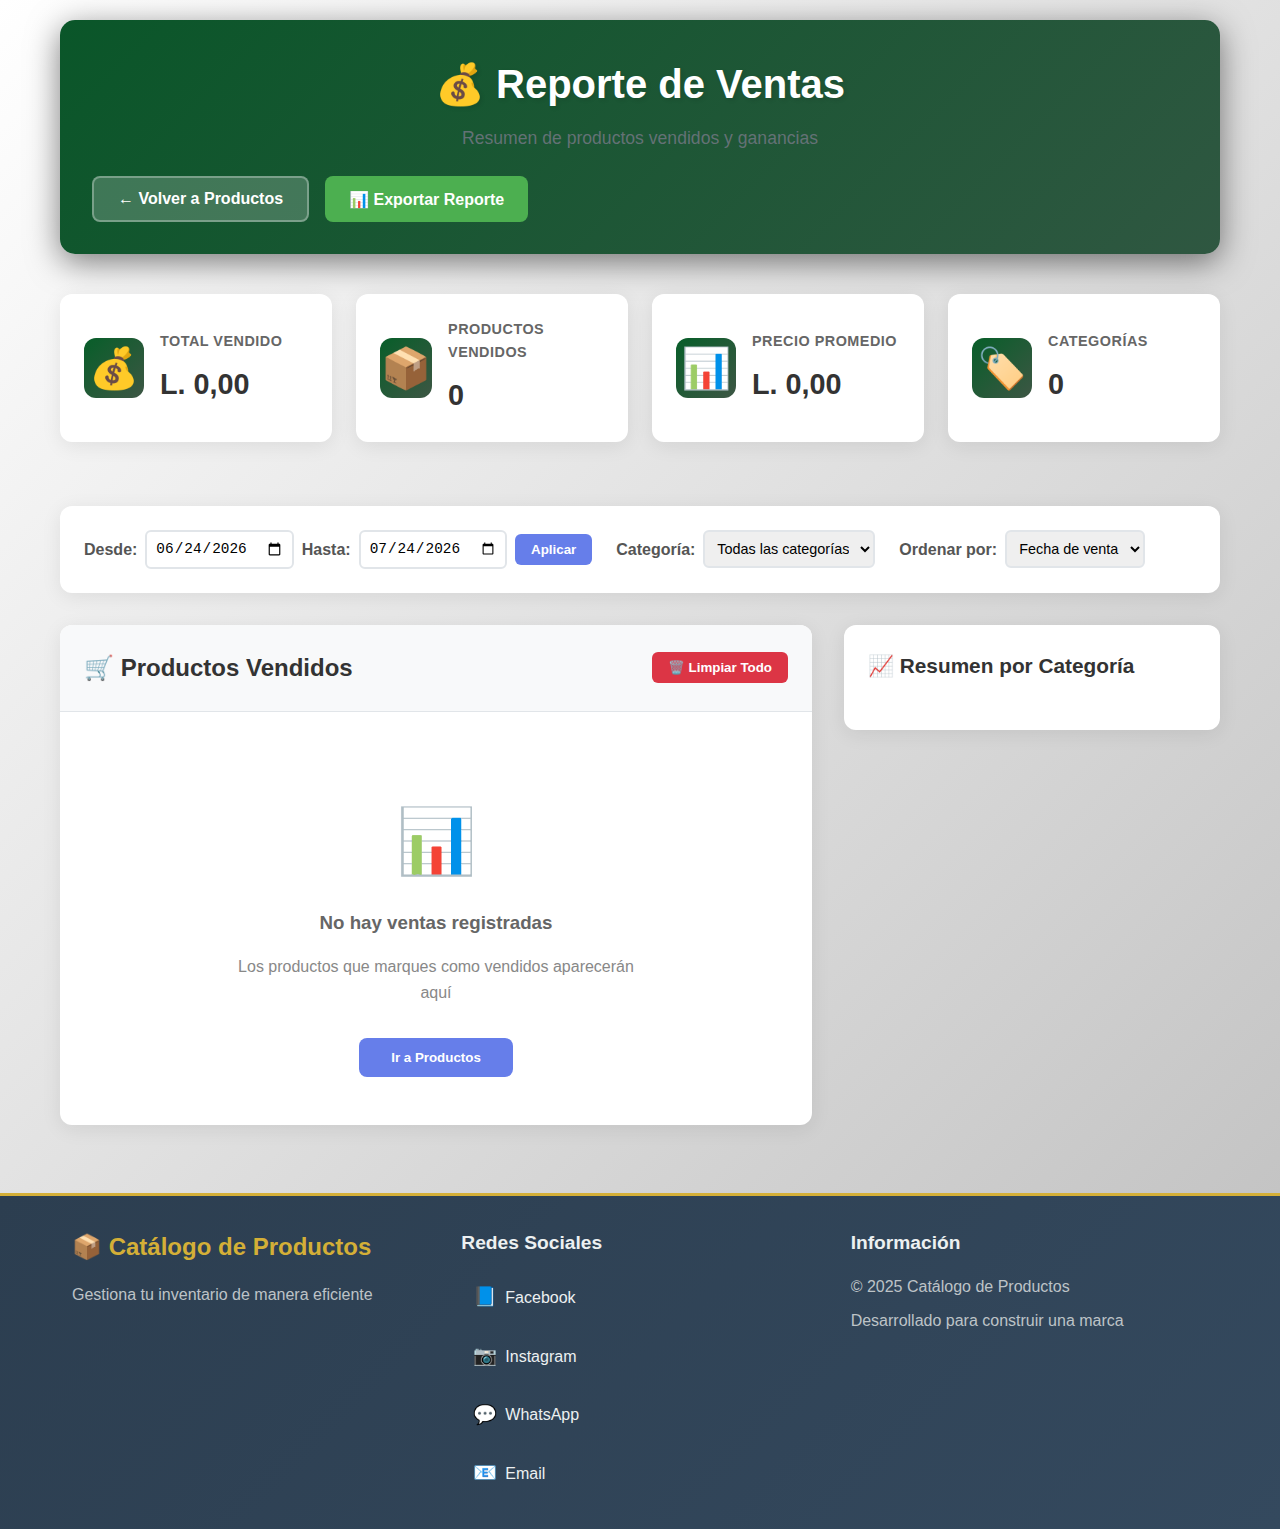
<file: ventas.html>
<!DOCTYPE html>
<html lang="es">
<head>
    <meta charset="UTF-8">
    <meta name="viewport" content="width=device-width, initial-scale=1.0">
    <title>Reporte de Ventas - Productos</title>
    <link rel="stylesheet" href="styles.css">
    <link rel="stylesheet" href="ventas.css">
</head>
<body>
    <div class="container">
        <header>
            <div class="sales-header">
                <div class="header-content">
                    <h1>💰 Reporte de Ventas</h1>
                    <p>Resumen de productos vendidos y ganancias</p>
                </div>
                <div class="header-actions">
                    <button id="backToProducts" class="back-btn" onclick="window.location.href='index.html'">
                        ← Volver a Productos
                    </button>
                    <button id="exportSales" class="export-btn">
                        📊 Exportar Reporte
                    </button>
                </div>
            </div>
        </header>

        <div class="sales-dashboard">
            <!-- Resumen General -->
            <div class="summary-cards">
                <div class="summary-card total-sales">
                    <div class="card-icon">💰</div>
                    <div class="card-content">
                        <h3>Total Vendido</h3>
                        <span id="totalSalesAmount" class="card-value">L. 0.00</span>
                    </div>
                </div>
                
                <div class="summary-card total-items">
                    <div class="card-icon">📦</div>
                    <div class="card-content">
                        <h3>Productos Vendidos</h3>
                        <span id="totalItemsSold" class="card-value">0</span>
                    </div>
                </div>
                
                <div class="summary-card avg-price">
                    <div class="card-icon">📊</div>
                    <div class="card-content">
                        <h3>Precio Promedio</h3>
                        <span id="averagePrice" class="card-value">$0.00</span>
                    </div>
                </div>
                
                <div class="summary-card categories">
                    <div class="card-icon">🏷️</div>
                    <div class="card-content">
                        <h3>Categorías</h3>
                        <span id="categoriesCount" class="card-value">0</span>
                    </div>
                </div>
            </div>

            <!-- Filtros y Controles -->
            <div class="sales-controls">
                <div class="date-range">
                    <label for="dateFrom">Desde:</label>
                    <input type="date" id="dateFrom">
                    <label for="dateTo">Hasta:</label>
                    <input type="date" id="dateTo">
                    <button id="applyDateFilter" class="filter-btn">Aplicar</button>
                </div>
                
                <div class="category-filter">
                    <label for="salesCategoryFilter">Categoría:</label>
                    <select id="salesCategoryFilter">
                        <option value="">Todas las categorías</option>
                    </select>
                </div>
                
                <div class="sort-options">
                    <label for="salesSortBy">Ordenar por:</label>
                    <select id="salesSortBy">
                        <option value="date">Fecha de venta</option>
                        <option value="name">Nombre</option>
                        <option value="price">Precio</option>
                        <option value="category">Categoría</option>
                    </select>
                </div>
            </div>

            <!-- Lista de Productos Vendidos -->
            <div class="sales-content">
                <div class="sales-section">
                    <div class="section-header">
                        <h2>🛒 Productos Vendidos</h2>
                        <div class="section-actions">
                            <button id="clearAllSales" class="clear-all-btn">
                                🗑️ Limpiar Todo
                            </button>
                        </div>
                    </div>
                    
                    <div class="sales-list" id="salesList">
                        <!-- Los productos vendidos se mostrarán aquí -->
                    </div>
                    
                    <div class="no-sales" id="noSales" style="display: none;">
                        <div class="no-sales-content">
                            <div class="no-sales-icon">📊</div>
                            <h3>No hay ventas registradas</h3>
                            <p>Los productos que marques como vendidos aparecerán aquí</p>
                            <button onclick="window.location.href='index.html'" class="go-to-products-btn">
                                Ir a Productos
                            </button>
                        </div>
                    </div>
                </div>

                <!-- Resumen por Categoría -->
                <div class="category-summary">
                    <h3>📈 Resumen por Categoría</h3>
                    <div class="category-stats" id="categoryStats">
                        <!-- Las estadísticas por categoría se mostrarán aquí -->
                    </div>
                </div>
            </div>
        </div>
    </div>

    <!-- Footer -->
    <footer class="footer">
        <div class="footer-content">
            <div class="footer-section">
                <h3>📦 Catálogo de Productos</h3>
                <p>Gestiona tu inventario de manera eficiente</p>
            </div>
            
            <div class="footer-section">
                <h4>Redes Sociales</h4>
                <div class="social-links">
                    <a href="#" class="social-link facebook" title="Facebook">
                        <span>📘</span> Facebook
                    </a>
                    <a href="#" class="social-link instagram" title="Instagram">
                        <span>📷</span> Instagram
                    </a>
                    <a href="#" class="social-link whatsapp" title="WhatsApp">
                        <span>💬</span> WhatsApp
                    </a>
                    <a href="#" class="social-link email" title="Email">
                        <span>📧</span> Email
                    </a>
                </div>
            </div>
            
            <div class="footer-section">
                <h4>Información</h4>
                <p>© 2025 Catálogo de Productos</p>
                <p>Desarrollado para construir una marca</p>
            </div>
        </div>
    </footer>

    <script src="script.js"></script>
    <script src="ventas.js"></script>
</body>
</html>
</file>
<file: ventas.css>
/* Estilos específicos para la página de ventas */

/* Header de Ventas */
.sales-header {
    background: linear-gradient(135deg, #0a5629 0%, #2f5741 100%);
    color: white;
    padding: 2rem;
    border-radius: 15px;
    margin-bottom: 2rem;
    box-shadow: 0 8px 32px rgba(0, 0, 0, 0.5);
}

.header-content h1 {
    margin: 0 0 0.5rem 0;
    font-size: 2.5rem;
    font-weight: 700;
    color: white;
}

.header-content p {
    margin: 0;
    opacity: 0.9;
    font-size: 1.1rem;
}

.header-actions {
    display: flex;
    gap: 1rem;
    margin-top: 1.5rem;
}

.back-btn, .export-btn {
    padding: 0.75rem 1.5rem;
    border: none;
    border-radius: 8px;
    font-weight: 600;
    cursor: pointer;
    transition: all 0.3s ease;
    font-size: 1rem;
}

.back-btn {
    background: rgba(255, 255, 255, 0.2);
    color: rgb(255, 255, 255);
    border: 2px solid rgba(255, 255, 255, 0.3);
}

.back-btn:hover {
    background: rgba(255, 255, 255, 0.3);
    transform: translateY(-2px);
}

.export-btn {
    background: #4CAF50;
    color: white;
}

.export-btn:hover {
    background: #45a049;
    transform: translateY(-2px);
}

/* Dashboard de Ventas */
.sales-dashboard {
    display: flex;
    flex-direction: column;
    gap: 2rem;
}

/* Tarjetas de Resumen */
.summary-cards {
    display: grid;
    grid-template-columns: repeat(auto-fit, minmax(250px, 1fr));
    gap: 1.5rem;
    margin-bottom: 2rem;
}

.summary-card {
    background: white;
    padding: 1.5rem;
    border-radius: 12px;
    box-shadow: 0 4px 20px rgba(0, 0, 0, 0.08);
    display: flex;
    align-items: center;
    gap: 1rem;
    transition: transform 0.3s ease, box-shadow 0.3s ease;
}

.summary-card:hover {
    transform: translateY(-5px);
    box-shadow: 0 8px 30px rgba(0, 0, 0, 0.12);
}

.card-icon {
    font-size: 2.5rem;
    width: 60px;
    height: 60px;
    display: flex;
    align-items: center;
    justify-content: center;
    border-radius: 12px;
    background: linear-gradient(135deg, #075e29 0%, #3d5644 100%);
    color: white;
}

.card-content h3 {
    margin: 0 0 0.5rem 0;
    color: #666;
    font-size: 0.9rem;
    font-weight: 600;
    text-transform: uppercase;
    letter-spacing: 0.5px;
}

.card-value {
    font-size: 1.8rem;
    font-weight: 700;
    color: #333;
}

/* Controles de Ventas */
.sales-controls {
    background: white;
    padding: 1.5rem;
    border-radius: 12px;
    box-shadow: 0 4px 20px rgba(0, 0, 0, 0.08);
    display: flex;
    flex-wrap: wrap;
    gap: 1.5rem;
    align-items: center;
}

.date-range, .category-filter, .sort-options {
    display: flex;
    align-items: center;
    gap: 0.5rem;
}

.date-range label, .category-filter label, .sort-options label {
    font-weight: 600;
    color: #555;
    white-space: nowrap;
}

.date-range input, .category-filter select, .sort-options select {
    padding: 0.5rem;
    border: 2px solid #e1e5e9;
    border-radius: 6px;
    font-size: 0.9rem;
    transition: border-color 0.3s ease;
}

.date-range input:focus, .category-filter select:focus, .sort-options select:focus {
    outline: none;
    border-color: #667eea;
}

.filter-btn {
    padding: 0.5rem 1rem;
    background: #667eea;
    color: white;
    border: none;
    border-radius: 6px;
    font-weight: 600;
    cursor: pointer;
    transition: background 0.3s ease;
}

.filter-btn:hover {
    background: #5a6fd8;
}

/* Contenido de Ventas */
.sales-content {
    display: grid;
    grid-template-columns: 2fr 1fr;
    gap: 2rem;
}

.sales-section {
    background: white;
    border-radius: 12px;
    box-shadow: 0 4px 20px rgba(0, 0, 0, 0.08);
    overflow: hidden;
}

.section-header {
    padding: 1.5rem;
    background: #f8f9fa;
    border-bottom: 1px solid #e1e5e9;
    display: flex;
    justify-content: space-between;
    align-items: center;
}

.section-header h2 {
    margin: 0;
    color: #333;
    font-size: 1.5rem;
}

.section-actions {
    display: flex;
    gap: 1rem;
}

.clear-all-btn {
    padding: 0.5rem 1rem;
    background: #dc3545;
    color: white;
    border: none;
    border-radius: 6px;
    font-weight: 600;
    cursor: pointer;
    transition: background 0.3s ease;
}

.clear-all-btn:hover {
    background: #c82333;
}

/* Lista de Ventas */
.sales-list {
    max-height: 600px;
    overflow-y: auto;
}

.sale-item {
    padding: 1.5rem;
    border-bottom: 1px solid #f0f0f0;
    display: flex;
    justify-content: space-between;
    align-items: center;
    transition: background 0.3s ease;
    gap: 1rem;
}

.sale-item:hover {
    background: #f8f9fa;
}

.sale-item:last-child {
    border-bottom: none;
}

.sale-info {
    flex: 1;
}

.sale-product-name {
    font-weight: 600;
    color: #333;
    margin: 0 0 0.25rem 0;
    font-size: 1.1rem;
}

.sale-details {
    display: flex;
    gap: 1rem;
    color: #666;
    font-size: 0.9rem;
}

.sale-price {
    font-weight: 700;
    color: #28a745;
    font-size: 1.2rem;
}

.sale-date {
    color: #666;
    font-size: 0.85rem;
}

/* Sin Ventas */
.no-sales {
    padding: 3rem;
    text-align: center;
}

.no-sales-content {
    max-width: 400px;
    margin: 0 auto;
}

.no-sales-icon {
    font-size: 4rem;
    margin-bottom: 1rem;
}

.no-sales-content h3 {
    color: #666;
    margin: 0 0 1rem 0;
}

.no-sales-content p {
    color: #888;
    margin: 0 0 2rem 0;
}

.go-to-products-btn {
    padding: 0.75rem 2rem;
    background: #667eea;
    color: white;
    border: none;
    border-radius: 8px;
    font-weight: 600;
    cursor: pointer;
    transition: background 0.3s ease;
}

.go-to-products-btn:hover {
    background: #5a6fd8;
}

/* Resumen por Categoría */
.category-summary {
    background: white;
    padding: 1.5rem;
    border-radius: 12px;
    box-shadow: 0 4px 20px rgba(0, 0, 0, 0.08);
    height: fit-content;
}

.category-summary h3 {
    margin: 0 0 1.5rem 0;
    color: #333;
    font-size: 1.3rem;
}

.category-stats {
    display: flex;
    flex-direction: column;
    gap: 1rem;
}

.category-stat {
    display: flex;
    justify-content: space-between;
    align-items: center;
    padding: 1rem;
    background: #f8f9fa;
    border-radius: 8px;
    border-left: 4px solid #667eea;
}

.category-name {
    font-weight: 600;
    color: #333;
}

.category-values {
    text-align: right;
}

.category-count {
    font-size: 1.1rem;
    font-weight: 700;
    color: #667eea;
}

.category-total {
    font-size: 0.9rem;
    color: #28a745;
    font-weight: 600;
}

/* Botón de Ventas en la página principal */
.sales-btn {
    padding: 0.5rem 1rem;
    background: linear-gradient(135deg, #28a745 0%, #20c997 100%);
    color: white;
    border: none;
    border-radius: 6px;
    font-weight: 600;
    cursor: pointer;
    transition: all 0.3s ease;
    font-size: 0.9rem;
}

.sales-btn:hover {
    background: linear-gradient(135deg, #218838 0%, #1ea085 100%);
    transform: translateY(-2px);
    box-shadow: 0 4px 12px rgba(40, 167, 69, 0.3);
}

/* Responsive */
@media (max-width: 768px) {
    .sales-content {
        grid-template-columns: 1fr;
    }
    
    .summary-cards {
        grid-template-columns: repeat(auto-fit, minmax(200px, 1fr));
    }
    
    .sales-controls {
        flex-direction: column;
        align-items: stretch;
    }
    
    .date-range, .category-filter, .sort-options {
        flex-direction: column;
        align-items: stretch;
    }
    
    .header-actions {
        flex-direction: column;
    }
    
    .sale-item {
        flex-direction: column;
        align-items: flex-start;
        gap: 1rem;
    }
    
    .sale-details {
        flex-direction: column;
        gap: 0.5rem;
    }
}

/* Estilos específicos para imágenes en ventas */
.sale-image-container {
    width: 80px;
    height: 60px;
    overflow: hidden;
    border-radius: 6px;
    background: #f8f9fa;
    display: flex;
    align-items: center;
    justify-content: center;
    flex-shrink: 0;
    border: 2px solid #e1e5e9;
}

.sale-image {
    width: 100%;
    height: 100%;
    object-fit: cover;
    border-radius: 4px;
}

/* Ajustes responsive para imágenes en ventas */
@media (max-width: 768px) {
    .sale-image-container {
        width: 60px;
        height: 45px;
    }
    
    .sale-item {
        gap: 0.75rem;
    }
}
</file>
<file: styles.css>
/* Reset y configuración base */
* {
    margin: 0;
    padding: 0;
    box-sizing: border-box;
}

body {
    font-family: 'Segoe UI', Tahoma, Geneva, Verdana, sans-serif;
    background: linear-gradient(135deg, #ffffff, #bcbcbc);
    min-height: 100vh;
    color: #5e89b3;
    line-height: 1.6;
}

.container {
    max-width: 1200px;
    margin: 0 auto;
    padding: 20px;
}

/* Header */
header {
    text-align: center;
    margin-bottom: 40px;
    color: #212529;
}

header h1 {
    font-size: 2.5rem;
    margin-bottom: 10px;
    text-shadow: 2px 2px 4px rgba(0,0,0,0.1);
    color: #212529;
}

header p {
    font-size: 1.1rem;
    color: #6c757d;
}



/* Sección de búsqueda */
.search-section {
    background: white;
    border-radius: 15px;
    padding: 30px;
    margin-bottom: 30px;
    box-shadow: 0 10px 30px rgba(0, 0, 0, 0.08);
    border: 1px solid #f1f3f4;
}

.search-controls {
    display: flex;
    gap: 20px;
    margin-bottom: 20px;
    flex-wrap: wrap;
    align-items: center;
}

.search-box {
    flex: 1;
    min-width: 300px;
    position: relative;
}

.search-box input {
    width: 100%;
    padding: 15px 50px 15px 20px;
    border: 2px solid #dee2e6;
    border-radius: 25px;
    font-size: 1rem;
    transition: all 0.3s ease;
    background: #fefefe;
}

.search-box input:focus {
    outline: none;
    border-color: #d4af37;
    box-shadow: 0 0 0 3px rgba(212, 175, 55, 0.1);
}

.search-box input:not(:placeholder-shown) {
    border-color: #d4af37;
    background-color: #fefefe;
}

.search-box input:not(:placeholder-shown) + button {
    background: #b8860b;
}

.search-box button {
    position: absolute;
    right: 5px;
    top: 50%;
    transform: translateY(-50%);
    background: #d4af37;
    color: white;
    border: none;
    width: 40px;
    height: 40px;
    border-radius: 50%;
    cursor: pointer;
    transition: all 0.3s ease;
}

.search-box button:hover {
    background: #b8860b;
    transform: translateY(-50%) scale(1.1);
}

.filters {
    display: flex;
    gap: 15px;
    flex-wrap: wrap;
}

.filters select {
    padding: 12px 15px;
    border: 2px solid #dee2e6;
    border-radius: 8px;
    font-size: 1rem;
    background: #fefefe;
    cursor: pointer;
    transition: all 0.3s ease;
}

.filters select:focus {
    outline: none;
    border-color: #d4af37;
    box-shadow: 0 0 0 3px rgba(212, 175, 55, 0.1);
}

.results-info {
    display: flex;
    justify-content: space-between;
    align-items: center;
    padding-top: 20px;
    border-top: 1px solid #dee2e6;
    flex-wrap: wrap;
    gap: 15px;
}

.results-info span {
    font-weight: 600;
    color: #212529;
}

.search-help {
    text-align: center;
    margin: 0 15px;
}

.search-help small {
    color: #6c757d;
    font-size: 0.85rem;
    font-style: italic;
}

.clear-btn {
    background: #6c757d;
    color: white;
    border: none;
    padding: 8px 16px;
    border-radius: 20px;
    cursor: pointer;
    font-size: 0.9rem;
    transition: all 0.3s ease;
}

.clear-btn:hover {
    background: #495057;
    transform: translateY(-1px);
}

/* Grid de productos */
.products-grid {
    display: grid;
    grid-template-columns: repeat(auto-fill, minmax(350px, 1fr));
    gap: 25px;
    margin-bottom: 40px;
}

.product-card {
    background: white;
    border-radius: 15px;
    padding: 25px;
    box-shadow: 0 8px 25px rgba(0, 0, 0,0.08);
    transition: all 0.3s ease;
    border: 1px solid #f1f3f4;
}

.product-card:hover {
    transform: translateY(0px);
    box-shadow: 0 15px 40px rgba(0, 0, 0, 0.12);
    border-color: #d4af37;
}

.product-header {
    display: flex;
    justify-content: space-between;
    align-items: flex-start;
    margin-bottom: 15px;
    gap: 10px;
}

.product-name {
    font-size: 1.3rem;
    color: #212529;
    margin: 0;
    flex: 1;
    line-height: 1.3;
}

.product-code {
    background: #f8f9fa;
    color: #495057;
    padding: 4px 8px;
    border-radius: 6px;
    font-size: 0.8rem;
    white-space: nowrap;
}

.product-details {
    display: flex;
    flex-direction: column;
    gap: 12px;
}

.product-info {
    display: flex;
    gap: 10px;
    flex-wrap: wrap;
}

.product-category {
    background: linear-gradient(135deg, #d4af37 0%, #b8860b 100%);
    color: white;
    padding: 4px 12px;
    border-radius: 15px;
    font-size: 0.85rem;
    font-weight: 500;
}

.product-brand {
    background: #495057;
    color: white;
    padding: 4px 12px;
    border-radius: 15px;
    font-size: 0.85rem;
}

.product-pricing {
    display: flex;
    justify-content: space-between;
    align-items: center;
    flex-wrap: wrap;
    gap: 10px;
}

.product-price {
    font-size: 1.5rem;
    font-weight: bold;
    color: #d4af37;
}

.product-stock {
    padding: 6px 12px;
    border-radius: 20px;
    font-size: 0.9rem;
    font-weight: 500;
}

.product-stock.in-stock {
    background: #e8f5e8;
    color: #2d5016;
}

.product-stock.out-of-stock {
    background: #f8f9fa;
    color: #6c757d;
}

.product-description {
    color: #666;
    font-size: 0.95rem;
    line-height: 1.5;
    margin: 0;
}

.product-actions {
    margin-top: 15px;
    padding-top: 15px;
    border-top: 1px solid #f1f3f4;
}

.sell-btn {
    background: #28a745;
    color: white;
    border: none;
    padding: 10px 20px;
    border-radius: 8px;
    cursor: pointer;
    font-size: 0.9rem;
    font-weight: 500;
    transition: all 0.3s ease;
    width: 100%;
}

.sell-btn:hover:not(:disabled) {
    background: #218838;
    transform: translateY(-1px);
}

.sell-btn:disabled {
    background: #6c757d;
    cursor: not-allowed;
    opacity: 0.6;
}

/* Sin resultados */
.no-results {
    text-align: center;
    padding: 60px 20px;
    background: white;
    border-radius: 15px;
    box-shadow: 0 10px 30px rgba(0, 0, 0, 0.08);
    border: 1px solid #f1f3f4;
}

.no-results-content {
    max-width: 400px;
    margin: 0 auto;
}

.no-results-icon {
    font-size: 4rem;
    margin-bottom: 20px;
}

.no-results h3 {
    font-size: 1.5rem;
    color: #212529;
    margin-bottom: 10px;
}

.no-results p {
    color: #6c757d;
    font-size: 1.1rem;
}

/* Sección de Productos Vendidos */
.sold-products-section {
    margin-top: 40px;
    padding: 30px;
    background: white;
    border-radius: 15px;
    box-shadow: 0 10px 30px rgba(0, 0, 0, 0.08);
    border: 1px solid #f1f3f4;
}

.section-header {
    text-align: center;
    margin-bottom: 30px;
}

.section-header h2 {
    font-size: 2rem;
    color: #212529;
    margin-bottom: 10px;
}

.section-header p {
    color: #6c757d;
    font-size: 1.1rem;
    margin-bottom: 20px;
}

.clear-history-btn {
    background: #dc3545;
    color: white;
    border: none;
    padding: 10px 20px;
    border-radius: 8px;
    cursor: pointer;
    font-size: 0.9rem;
    font-weight: 500;
    transition: all 0.3s ease;
}

.clear-history-btn:hover {
    background: #c82333;
    transform: translateY(-1px);
}

.sold-products-grid {
    display: grid;
    grid-template-columns: repeat(auto-fill, minmax(350px, 1fr));
    gap: 25px;
    margin-bottom: 30px;
}

.sold-product-card {
    background: #f8f9fa;
    border-radius: 15px;
    padding: 25px;
    border: 2px solid #e9ecef;
    transition: all 0.3s ease;
}

.sold-product-card:hover {
    border-color: #d4af37;
    box-shadow: 0 8px 25px rgba(0, 0, 0, 0.1);
}

.sold-product-header {
    display: flex;
    justify-content: space-between;
    align-items: flex-start;
    margin-bottom: 15px;
    gap: 10px;
}

.sold-product-name {
    font-size: 1.3rem;
    color: #495057;
    margin: 0;
    flex: 1;
    line-height: 1.3;
}

.sold-product-code {
    background: #e9ecef;
    color: #6c757d;
    padding: 4px 8px;
    border-radius: 6px;
    font-size: 0.8rem;
    white-space: nowrap;
}

.sold-product-details {
    display: flex;
    flex-direction: column;
    gap: 12px;
}

.sold-product-info {
    display: flex;
    gap: 10px;
    flex-wrap: wrap;
}

.sold-product-category {
    background: linear-gradient(135deg, #6c757d 0%, #495057 100%);
    color: white;
    padding: 4px 12px;
    border-radius: 15px;
    font-size: 0.85rem;
    font-weight: 500;
}

.sold-product-brand {
    background: #495057;
    color: white;
    padding: 4px 12px;
    border-radius: 15px;
    font-size: 0.85rem;
}

.sold-product-pricing {
    display: flex;
    justify-content: space-between;
    align-items: center;
    flex-wrap: wrap;
    gap: 10px;
}

.sold-product-price {
    font-size: 1.3rem;
    font-weight: bold;
    color: #6c757d;
}

.sold-product-date {
    background: #e9ecef;
    color: #495057;
    padding: 6px 12px;
    border-radius: 20px;
    font-size: 0.85rem;
    font-weight: 500;
}

.sold-product-actions {
    margin-top: 15px;
    padding-top: 15px;
    border-top: 1px solid #e9ecef;
}

.revert-btn {
    background: #ffc107;
    color: #212529;
    border: none;
    padding: 10px 20px;
    border-radius: 8px;
    cursor: pointer;
    font-size: 0.9rem;
    font-weight: 500;
    transition: all 0.3s ease;
    width: 100%;
}

.revert-btn:hover {
    background: #e0a800;
    transform: translateY(-1px);
}

.no-sold-products {
    text-align: center;
    padding: 60px 20px;
}

.no-sold-content {
    max-width: 400px;
    margin: 0 auto;
}

.no-sold-icon {
    font-size: 4rem;
    margin-bottom: 20px;
    color: #6c757d;
}

.no-sold-content h3 {
    font-size: 1.5rem;
    color: #495057;
    margin-bottom: 10px;
}

.no-sold-content p {
    color: #6c757d;
    font-size: 1.1rem;
}

/* Notificaciones */
.notification {
    position: fixed;
    top: 20px;
    right: 20px;
    background: #28a745;
    color: white;
    padding: 15px 20px;
    border-radius: 8px;
    box-shadow: 0 4px 15px rgba(0, 0, 0, 0.2);
    z-index: 1000;
    transform: translateX(100%);
    transition: transform 0.3s ease;
    max-width: 300px;
    font-weight: 500;
}

.notification.show {
    transform: translateX(0);
}

/* Responsive */
@media (max-width: 768px) {
    .container {
        padding: 15px;
    }
    
    header h1 {
        font-size: 2rem;
    }
    
    .search-controls {
        flex-direction: column;
        align-items: stretch;
    }
    
    .search-box {
        min-width: auto;
    }
    
    .filters {
        justify-content: center;
    }
    
    .products-grid {
        grid-template-columns: 1fr;
        gap: 20px;
    }
    
    .product-header {
        flex-direction: column;
        align-items: flex-start;
    }
    
    .product-pricing {
        flex-direction: column;
        align-items: flex-start;
    }
    
    .results-info {
        flex-direction: column;
        align-items: center;
        text-align: center;
    }
    
    .sold-products-grid {
        grid-template-columns: 1fr;
        gap: 20px;
    }
    
    .sold-product-header {
        flex-direction: column;
        align-items: flex-start;
    }
    
    .sold-product-pricing {
        flex-direction: column;
        align-items: flex-start;
    }
    
    .section-header {
        text-align: center;
    }
    
    .clear-history-btn {
        width: 100%;
        max-width: 300px;
    }
}

@media (max-width: 480px) {
    .upload-area {
        padding: 40px 15px;
    }
    
    .upload-icon {
        font-size: 3rem;
    }
    
    .search-section {
        padding: 20px;
    }
    
    .product-card {
        padding: 20px;
    }
}

/* Estilos para el botón de ventas */
.sales-btn {
    padding: 0.5rem 1rem;
    background: linear-gradient(135deg, #085226 0%, #0f3202 100%);
    color: white;
    border: none;
    border-radius: 6px;
    font-weight: 600;
    cursor: pointer;
    font-size: 0.9rem;
    margin-left: 0.5rem;
}

.sales-btn:hover {
    box-shadow: 0 4px 12px rgba(137, 141, 138, 0.3);
}

/* Responsive para el botón de ventas */
@media (max-width: 768px) {
    .sales-btn {
        margin-left: 0;
        margin-top: 0.5rem;
        width: 100%;
    }
}

/* Estilos para imágenes de productos */
.product-image-container {
    width: 100%;
    height: 200px;
    overflow: hidden;
    border-radius: 8px 8px 0 0;
    background: #f8f9fa;
    display: flex;
    align-items: center;
    justify-content: center;
}

.product-image {
    width: 100%;
    height: 100%;
    object-fit: cover;
}

/* Estilos para imágenes de productos vendidos */
.sold-product-image-container {
    width: 100%;
    height: 150px;
    overflow: hidden;
    border-radius: 8px 8px 0 0;
    background: #f8f9fa;
    display: flex;
    align-items: center;
    justify-content: center;
}

.sold-product-image {
    width: 100%;
    height: 100%;
    object-fit: cover;
    opacity: 0.8;
}

/* Estilos para imágenes en la página de ventas */
.sale-image-container {
    width: 80px;
    height: 60px;
    overflow: hidden;
    border-radius: 6px;
    background: #f8f9fa;
    display: flex;
    align-items: center;
    justify-content: center;
    flex-shrink: 0;
}

.sale-image {
    width: 100%;
    height: 100%;
    object-fit: cover;
    border-radius: 6px;
}

/* Ajustes responsive para las imágenes */
@media (max-width: 768px) {
    .product-image-container {
        height: 180px;
    }
    
    .sold-product-image-container {
        height: 120px;
    }
    
    .sale-image-container {
        width: 60px;
        height: 45px;
    }
    
    .sale-item {
        gap: 1rem;
    }
}

/* Botón para regresar al principio */
.back-to-top {
    position: fixed;
    bottom: 30px;
    right: 30px;
    width: 50px;
    height: 50px;
    background: linear-gradient(135deg, #615f5f 0%, #5e5e5e 100%);
    color: white;
    border: none;
    border-radius: 50%;
    font-size: 20px;
    font-weight: bold;
    cursor: pointer;
    box-shadow: 0 4px 20px rgba(0, 0, 0, 0.15);
    transition: all 0.3s ease;
    z-index: 1000;
    display: none;
}

.back-to-top:hover {
    background: linear-gradient(135deg, #615f5f 0%, #5e5e5e 100%);
    transform: translateY(-3px);
    box-shadow: 0 6px 25px rgba(0, 0, 0, 0.2);
}

.back-to-top:active {
    transform: translateY(-1px);
}

/* Responsive para el botón */
@media (max-width: 768px) {
    .back-to-top {
        bottom: 20px;
        right: 20px;
        width: 45px;
        height: 45px;
        font-size: 18px;
    }
}

/* Footer */
.footer {
    background: linear-gradient(135deg, #2c3e50 0%, #34495e 100%);
    color: white;
    padding: 2rem 0;
    margin-top: 3rem;
    border-top: 3px solid #d4af37;
}

.footer-content {
    max-width: 1200px;
    margin: 0 auto;
    padding: 0 2rem;
    display: grid;
    grid-template-columns: repeat(auto-fit, minmax(250px, 1fr));
    gap: 2rem;
}

.footer-section h3 {
    color: #d4af37;
    margin-bottom: 1rem;
    font-size: 1.5rem;
}

.footer-section h4 {
    color: #ecf0f1;
    margin-bottom: 1rem;
    font-size: 1.2rem;
}

.footer-section p {
    color: #bdc3c7;
    line-height: 1.6;
    margin-bottom: 0.5rem;
}

/* Enlaces de redes sociales */
.social-links {
    display: flex;
    flex-direction: column;
    gap: 0.75rem;
}

.social-link {
    display: flex;
    align-items: center;
    gap: 0.5rem;
    color: #ecf0f1;
    text-decoration: none;
    padding: 0.5rem 0.75rem;
    border-radius: 6px;
    transition: all 0.3s ease;
    font-weight: 500;
}

.social-link:hover {
    transform: translateX(5px);
    text-decoration: none;
}

.social-link.facebook:hover {
    background: rgba(59, 89, 152, 0.2);
    color: #3b5998;
}

.social-link.instagram:hover {
    background: rgba(225, 48, 108, 0.2);
    color: #e1306c;
}

.social-link.whatsapp:hover {
    background: rgba(37, 211, 102, 0.2);
    color: #25d366;
}

.social-link.email:hover {
    background: rgba(234, 67, 53, 0.2);
    color: #ea4335;
}

.social-link span {
    font-size: 1.2rem;
}

/* Responsive para el footer */
@media (max-width: 768px) {
    .footer {
        padding: 1.5rem 0;
        margin-top: 2rem;
    }
    
    .footer-content {
        padding: 0 1rem;
        grid-template-columns: 1fr;
        gap: 1.5rem;
        text-align: center;
    }
    
    .social-links {
        align-items: center;
    }
    
    .social-link {
        justify-content: center;
        max-width: 200px;
        margin: 0 auto;
    }
}
</file>
